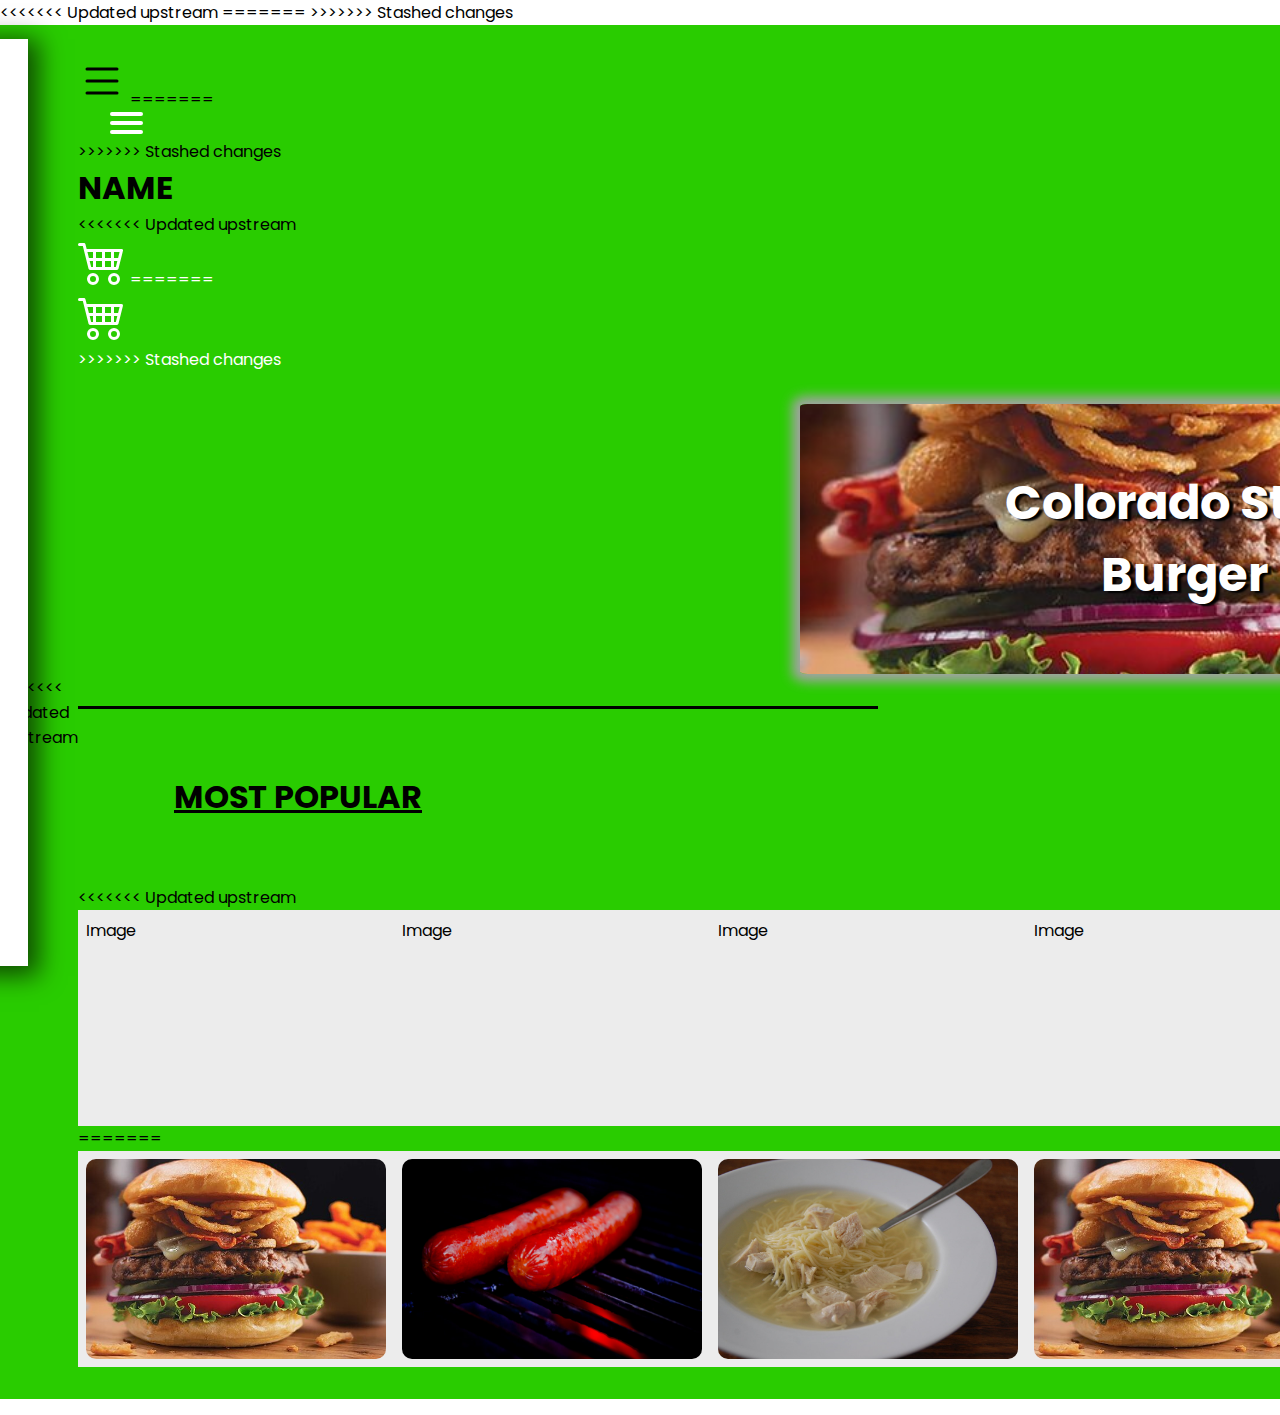
<file: Index.html>
<!DOCTYPE html>
<html>
<head>
  <link rel="stylesheet" href="mystyles.css">
<<<<<<< Updated upstream
=======
  <script type="text/javascript" src="main.js"></script>
  <link rel="stylesheet" href="https://cdnjs.cloudflare.com/ajax/libs/font-awesome/6.3.0/css/all.min.css" integrity="sha512-SzlrxWUlpfuzQ+pcUCosxcglQRNAq/DZjVsC0lE40xsADsfeQoEypE+enwcOiGjk/bSuGGKHEyjSoQ1zVisanQ==" crossorigin="anonymous" referrerpolicy="no-referrer" />
  

>>>>>>> Stashed changes
</head>
<body>

<!--                    NAVBAR          -->
<div class="navbar">
<<<<<<< Updated upstream
    <div class="navbar__hamburger">
        <svg xmlns="http://www.w3.org/2000/svg" width="3rem" height="3rem" fill="currentColor" class="bi bi-list" viewBox="0 0 16 16">
            <path fill-rule="evenodd" d="M2.5 12a.5.5 0 0 1 .5-.5h10a.5.5 0 0 1 0 1H3a.5.5 0 0 1-.5-.5zm0-4a.5.5 0 0 1 .5-.5h10a.5.5 0 0 1 0 1H3a.5.5 0 0 1-.5-.5zm0-4a.5.5 0 0 1 .5-.5h10a.5.5 0 0 1 0 1H3a.5.5 0 0 1-.5-.5z"/>
            </svg>
=======
    <div id="menuToggle">
        <input type="checkbox" />

        <span></span>
        <span></span>
        <span></span>

        <ul id="menu">
            <a href="Pork.html"><li><h2>Pork</h2></li></a></li>
            <a href="#"><li>a popular dish</li></a></li>
            <a href="#"><li>a popular dish</li></a></li>
            <a href="#"><li>a popular dish</li></a></li>
            <a href="Pork.html"><li>View All</li></a></li>
            <a href="Chicken.html"><li><h2>Chicken </h2></li></a></li>
            <a href="#"><li>a popular dish</li></a></li>
            <a href="#"><li>a popular dish</li></a></li>
            <a href="#"><li>a popular dish</li></a></li>
            <a href="Chicken.html"><li>View All</li></a></li>
            <a href="Beef.html"><li><h2>Beef </h2></li></a></li>
            <a href="#"><li>a popular dish</li></a></li>
            <a href="#"><li>a popular dish</li></a></li>
            <a href="#"><li>a popular dish</li></a></li>
            <a href="Beef.html"><li>View All</li></a></li>
            <a href="Veggie.html"><li><h2>Veggie </h2></li></a></li>
            <a href="#"><li>a popular dish</li></a></li>
            <a href="#"><li>a popular dish</li></a></li>
            <a href="#"><li>a popular dish</li></a></li>
            <a href="Veggie.html"><li>View All</li></a></li>
        </ul>
>>>>>>> Stashed changes
    </div>

    <div class="navbar__brand"> 
       <a href="Index.html"><h1>NAME</h1></a> 
    </div>

<<<<<<< Updated upstream
    <div class="navbar__cart">
        <svg xmlns="http://www.w3.org/2000/svg" width="3rem" height="3rem" fill="currentColor" class="bi bi-cart4" viewBox="0 0 16 16">
            <path d="M0 2.5A.5.5 0 0 1 .5 2H2a.5.5 0 0 1 .485.379L2.89 4H14.5a.5.5 0 0 1 .485.621l-1.5 6A.5.5 0 0 1 13 11H4a.5.5 0 0 1-.485-.379L1.61 3H.5a.5.5 0 0 1-.5-.5zM3.14 5l.5 2H5V5H3.14zM6 5v2h2V5H6zm3 0v2h2V5H9zm3 0v2h1.36l.5-2H12zm1.11 3H12v2h.61l.5-2zM11 8H9v2h2V8zM8 8H6v2h2V8zM5 8H3.89l.5 2H5V8zm0 5a1 1 0 1 0 0 2 1 1 0 0 0 0-2zm-2 1a2 2 0 1 1 4 0 2 2 0 0 1-4 0zm9-1a1 1 0 1 0 0 2 1 1 0 0 0 0-2zm-2 1a2 2 0 1 1 4 0 2 2 0 0 1-4 0z"/>
            </svg>
=======
    <div id="cartToggle">
        <input type="checkbox" />
        <svg xmlns="http://www.w3.org/2000/svg" width="3rem" height="3rem" fill="currentcolor" class="bi bi-cart4" viewBox="0 0 16 16">
            <path d="M0 2.5A.5.5 0 0 1 .5 2H2a.5.5 0 0 1 .485.379L2.89 4H14.5a.5.5 0 0 1 .485.621l-1.5 6A.5.5 0 0 1 13 11H4a.5.5 0 0 1-.485-.379L1.61 3H.5a.5.5 0 0 1-.5-.5zM3.14 5l.5 2H5V5H3.14zM6 5v2h2V5H6zm3 0v2h2V5H9zm3 0v2h1.36l.5-2H12zm1.11 3H12v2h.61l.5-2zM11 8H9v2h2V8zM8 8H6v2h2V8zM5 8H3.89l.5 2H5V8zm0 5a1 1 0 1 0 0 2 1 1 0 0 0 0-2zm-2 1a2 2 0 1 1 4 0 2 2 0 0 1-4 0zm9-1a1 1 0 1 0 0 2 1 1 0 0 0 0-2zm-2 1a2 2 0 1 1 4 0 2 2 0 0 1-4 0z"/>
            </svg>

        <ul id="cart">
            <h1 style="text-decoration: underline;">Your Cart </h1> 
        </ul>

        <ul id="total ">

        </ul>
>>>>>>> Stashed changes
    </div>

</div>

<!--                END-NAVBAR              -->

<!--                Carousel                -->

<div class="carousel" data-carousel >
    <div class="carousel-buttons">
        <button class="carousel-button carousel-button_prev" data-carousel-button-prev><span class="fa-solid fa-chevron-left" ></span></button>
        <button class="carousel-button carousel-button_next" data-carousel-button-next><span class="fa-solid fa-chevron-right" ></span></button>
    </div>
    <div class="slides" data-carousel-slides-container>
        <div class="slide">
            <div class="content content-image1">
                <h1>Colorado Style</h1>
                <h1>Burger</h1>
            </div>
        </div>
        <div class="slide">
            <div class="content content-image2">
                <h1>Bacon Wrapped</h1>
                <h1>HotDog</h1>
            </div>
        </div>
        <div class="slide">
            <div class="content content-image3">
                <h1>Chicken Noodle</h1>
                <h1>Soup</h1>
            </div>
        </div>
    </div>
</div>

<!--               END-Carousel             -->

<div class="Wrapper "> 
    <div class="section__break"> </div>
</div>

<!--                Scroll Section                -->
<div>
    <div class="Wrapper section__padding">
        <h1 style="text-decoration: underline;">MOST POPULAR</h1>
    </div>
    
<<<<<<< Updated upstream
    <div class="Wrapper__scrollable">
        <div class="Wrapper__scrollable-image">
            Image
        </div>
        <div class="Wrapper__scrollable-image">
            Image
        </div>
        <div class="Wrapper__scrollable-image">
            Image
        </div>
        
        <div class="Wrapper__scrollable-image">
            Image
        </div>
        <div class="Wrapper__scrollable-image">
            Image
        </div>
        <div class="Wrapper__scrollable-image">
            Image
        </div>
        <div class="Wrapper__scrollable-image">
            Image
        </div>
       
    </div>
</div>

=======
    <div class="Wrapper__scrollable" data-scrollable>
        <button class="scroll-button scroll-button_prev" data-scroll-button-prev><span class="fa-solid fa-chevron-left" ></span></button>
        <button class="scroll-button scroll-button_next" data-scroll-button-next><span class="fa-solid fa-chevron-right" ></span></button>

        <div class="scrollable-content">
            
            <div class="Wrapper__scrollable-image">
                <div class="scroll-image1">
                    <h3>Burger</h3>
                </div>
            </div> 
        </div>
        <div class="scrollable-content">
            <div class="Wrapper__scrollable-image">
                <div class="scroll-image2">
                    <h3>Burger</h3>
                </div>
            </div> 
        </div>
        <div class="scrollable-content">
            
            <div class="Wrapper__scrollable-image">
                <div class="scroll-image3">
                    <h3>Burger</h3>
                </div>
            </div> 
        </div>
        <div class="scrollable-content">
            
            <div class="Wrapper__scrollable-image">
                <div class="scroll-image4">
                    <h3>Burger</h3>
                </div>
            </div> 
        </div>
        <div class="scrollable-content">
            
            <div class="Wrapper__scrollable-image">
                <div class="scroll-image5">
                    <h3>Burger</h3>
                </div>
            </div> 
        </div>

      
    </div>
</div>


<!--                Scroll Section                -->
<div>
    <div class="Wrapper section__padding">
        <h1 style="text-decoration: underline;">WHAT WE THINK YOU WILL ENJOY</h1>
    </div>
    
    <div class="Wrapper__scrollable" data-scrollable>
        <button class="scroll-button scroll-button_prev" data-scroll-button-prev><span class="fa-solid fa-chevron-left" ></span></button>
        <button class="scroll-button scroll-button_next" data-scroll-button-next><span class="fa-solid fa-chevron-right" ></span></button>

        <div class="scrollable-content">
            
            <div class="Wrapper__scrollable-image">
                <div class="scroll-image1">
                    <h3>Burger</h3>
                </div>
            </div> 
        </div>
        <div class="scrollable-content">
            <div class="Wrapper__scrollable-image">
                <div class="scroll-image2">
                    <h3>Burger</h3>
                </div>
            </div> 
        </div>
        <div class="scrollable-content">
            
            <div class="Wrapper__scrollable-image">
                <div class="scroll-image3">
                    <h3>Burger</h3>
                </div>
            </div> 
        </div>
        <div class="scrollable-content">
            
            <div class="Wrapper__scrollable-image">
                <div class="scroll-image4">
                    <h3>Burger</h3>
                </div>
            </div> 
        </div>
        <div class="scrollable-content">
            
            <div class="Wrapper__scrollable-image">
                <div class="scroll-image5">
                    <h3>Burger</h3>
                </div>
            </div> 
        </div>

      
    </div>
</div>



>>>>>>> Stashed changes
<!--                Footer Section                -->
<div class="Footer">
    <div class="Wrapper section__padding">
        <h1>CATEGORIES</h1>
    </div>
    <div class="footer-links ">
        <a href="Pork.html"><h3 class="footer-links_link">Pork</h3></a>
        <a href="Chicken.html"><h3 class="footer-links_link">Chicken</h3></a>
        <a href="Beef.html"><h3 class="footer-links_link">Beef</h3></a>
        <a href="Beef.html"><h3 class="footer-links_link">Veggie</h3></a>
    </div>

</div>

</body>
</html>
</file>
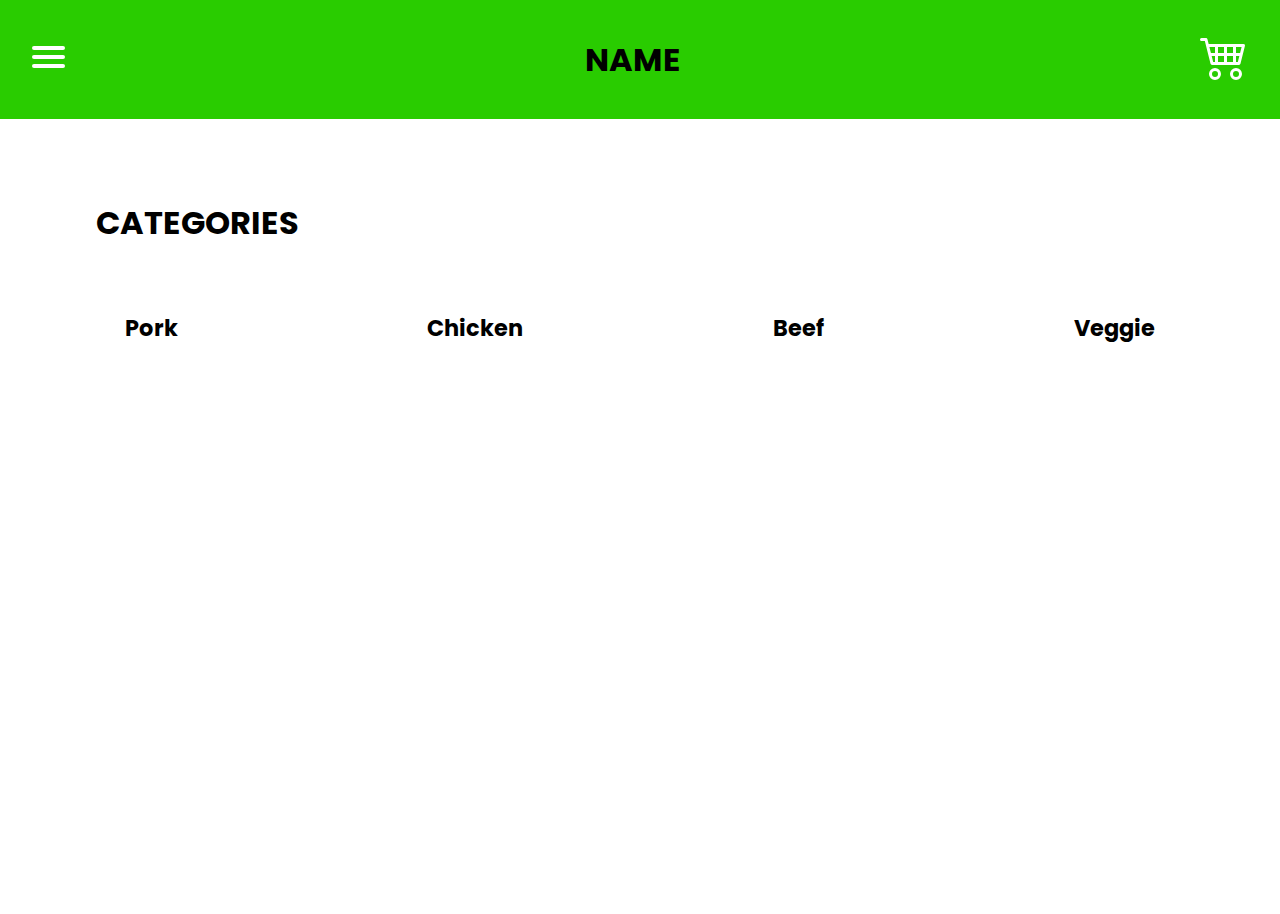
<file: Beef.html>
<!DOCTYPE html>
<html>
<head>
  <link rel="stylesheet" href="mystyles.css">
  <script type="text/javascript" src="main.js"></script>
  <link rel="stylesheet" href="https://cdnjs.cloudflare.com/ajax/libs/font-awesome/6.3.0/css/all.min.css" integrity="sha512-SzlrxWUlpfuzQ+pcUCosxcglQRNAq/DZjVsC0lE40xsADsfeQoEypE+enwcOiGjk/bSuGGKHEyjSoQ1zVisanQ==" crossorigin="anonymous" referrerpolicy="no-referrer" />
  

</head>
<body>

<!--                    NAVBAR          -->
<div class="navbar">
    <div id="menuToggle">
        <input type="checkbox" />

        <span></span>
        <span></span>
        <span></span>

        <ul id="menu">
            <a href="Pork.html"><li><h2>Pork</h2></li></a></li>
            <a href="#"><li>a popular dish</li></a></li>
            <a href="#"><li>a popular dish</li></a></li>
            <a href="#"><li>a popular dish</li></a></li>
            <a href="Pork.html"><li>View All</li></a></li>
            <a href="Chicken.html"><li><h2>Chicken </h2></li></a></li>
            <a href="#"><li>a popular dish</li></a></li>
            <a href="#"><li>a popular dish</li></a></li>
            <a href="#"><li>a popular dish</li></a></li>
            <a href="Chicken.html"><li>View All</li></a></li>
            <a href="Beef.html"><li><h2>Beef </h2></li></a></li>
            <a href="#"><li>a popular dish</li></a></li>
            <a href="#"><li>a popular dish</li></a></li>
            <a href="#"><li>a popular dish</li></a></li>
            <a href="Beef.html"><li>View All</li></a></li>
            <a href="Veggie.html"><li><h2>Veggie </h2></li></a></li>
            <a href="#"><li>a popular dish</li></a></li>
            <a href="#"><li>a popular dish</li></a></li>
            <a href="#"><li>a popular dish</li></a></li>
            <a href="Veggie.html"><li>View All</li></a></li>
        </ul>
    </div>

    <div class="navbar__brand"> 
       <a href="Index.html"><h1>NAME</h1></a> 
    </div>

    <div id="cartToggle">
        <input type="checkbox" />
        <svg xmlns="http://www.w3.org/2000/svg" width="3rem" height="3rem" fill="currentcolor" class="bi bi-cart4" viewBox="0 0 16 16">
            <path d="M0 2.5A.5.5 0 0 1 .5 2H2a.5.5 0 0 1 .485.379L2.89 4H14.5a.5.5 0 0 1 .485.621l-1.5 6A.5.5 0 0 1 13 11H4a.5.5 0 0 1-.485-.379L1.61 3H.5a.5.5 0 0 1-.5-.5zM3.14 5l.5 2H5V5H3.14zM6 5v2h2V5H6zm3 0v2h2V5H9zm3 0v2h1.36l.5-2H12zm1.11 3H12v2h.61l.5-2zM11 8H9v2h2V8zM8 8H6v2h2V8zM5 8H3.89l.5 2H5V8zm0 5a1 1 0 1 0 0 2 1 1 0 0 0 0-2zm-2 1a2 2 0 1 1 4 0 2 2 0 0 1-4 0zm9-1a1 1 0 1 0 0 2 1 1 0 0 0 0-2zm-2 1a2 2 0 1 1 4 0 2 2 0 0 1-4 0z"/>
            </svg>

        <ul id="cart">
            <h1 style="text-decoration: underline;">Your Cart </h1> 
        </ul>

        <ul id="total ">

        </ul>
    </div>

</div>

<!--                END-NAVBAR              -->



<!--               Testing Javascript Component  -->     
<div id="beefRecipeCards" class="Wrapper" >
    
</div>


<!--                Footer Section                -->
<div class="Footer">
    <div class="Wrapper section__padding">
        <h1>CATEGORIES</h1>
    </div>
    <div class="footer-links ">
        <a href="Pork.html"><h3 class="footer-links_link">Pork</h3></a>
        <a href="Chicken.html"><h3 class="footer-links_link">Chicken</h3></a>
        <a href="Beef.html"><h3 class="footer-links_link">Beef</h3></a>
        <a href="Beef.html"><h3 class="footer-links_link">Veggie</h3></a>
    </div>

</div>

<script type="module" src="main.js"></script>
</body>
</html>
</file>
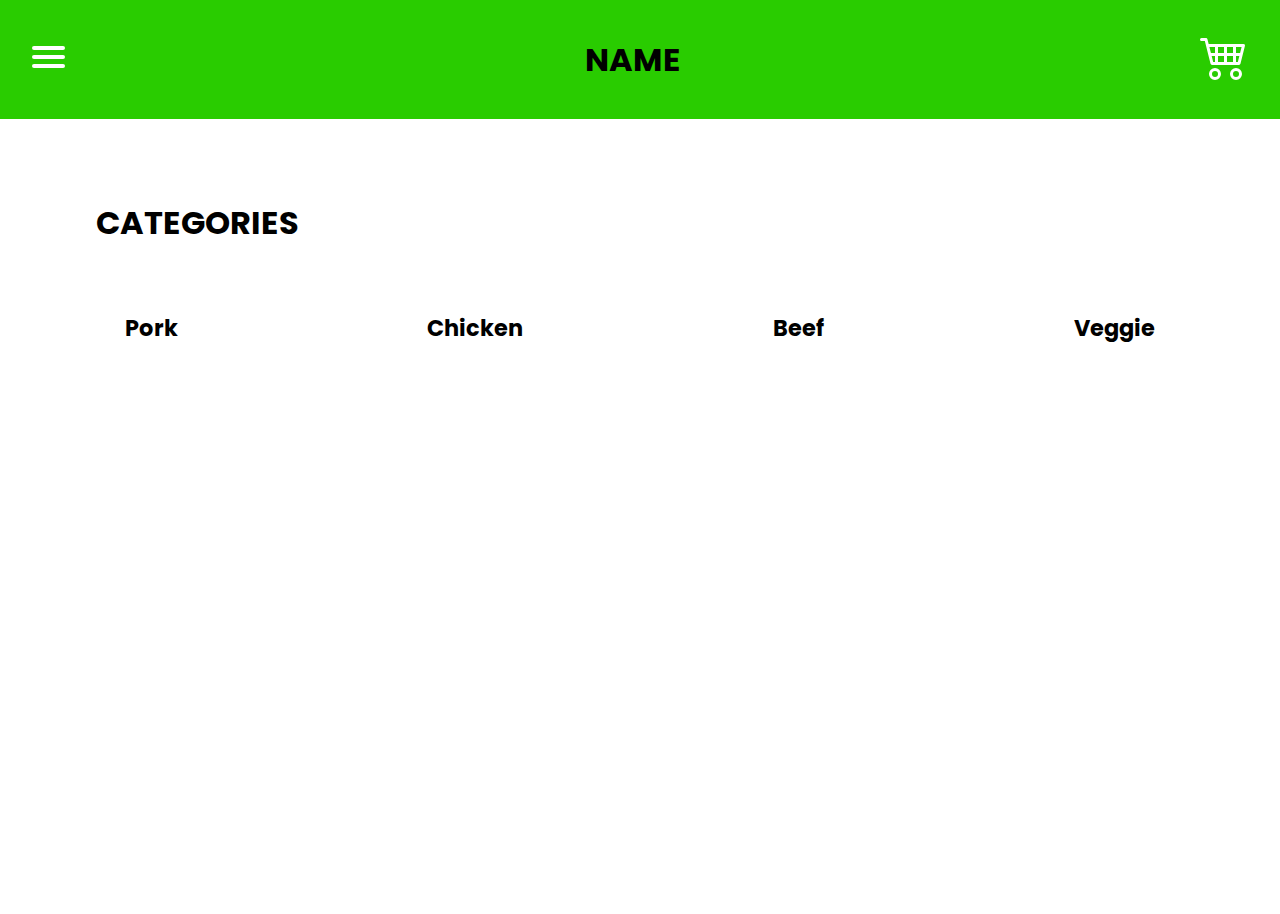
<file: Chicken.html>
<!DOCTYPE html>
<html>
<head>
  <link rel="stylesheet" href="mystyles.css">
  <script type="text/javascript" src="main.js"></script>
  <link rel="stylesheet" href="https://cdnjs.cloudflare.com/ajax/libs/font-awesome/6.3.0/css/all.min.css" integrity="sha512-SzlrxWUlpfuzQ+pcUCosxcglQRNAq/DZjVsC0lE40xsADsfeQoEypE+enwcOiGjk/bSuGGKHEyjSoQ1zVisanQ==" crossorigin="anonymous" referrerpolicy="no-referrer" />
  

</head>
<body>

<!--                    NAVBAR          -->
<div class="navbar">
    <div id="menuToggle">
        <input type="checkbox" />

        <span></span>
        <span></span>
        <span></span>

        <ul id="menu">
            <a href="Pork.html"><li><h2>Pork</h2></li></a></li>
            <a href="#"><li>a popular dish</li></a></li>
            <a href="#"><li>a popular dish</li></a></li>
            <a href="#"><li>a popular dish</li></a></li>
            <a href="Pork.html"><li>View All</li></a></li>
            <a href="Chicken.html"><li><h2>Chicken </h2></li></a></li>
            <a href="#"><li>a popular dish</li></a></li>
            <a href="#"><li>a popular dish</li></a></li>
            <a href="#"><li>a popular dish</li></a></li>
            <a href="Chicken.html"><li>View All</li></a></li>
            <a href="Beef.html"><li><h2>Beef </h2></li></a></li>
            <a href="#"><li>a popular dish</li></a></li>
            <a href="#"><li>a popular dish</li></a></li>
            <a href="#"><li>a popular dish</li></a></li>
            <a href="Beef.html"><li>View All</li></a></li>
            <a href="Veggie.html"><li><h2>Veggie </h2></li></a></li>
            <a href="#"><li>a popular dish</li></a></li>
            <a href="#"><li>a popular dish</li></a></li>
            <a href="#"><li>a popular dish</li></a></li>
            <a href="Veggie.html"><li>View All</li></a></li>
        </ul>
    </div>

    <div class="navbar__brand"> 
       <a href="Index.html"><h1>NAME</h1></a> 
    </div>

    <div id="cartToggle">
        <input type="checkbox" />
        <svg xmlns="http://www.w3.org/2000/svg" width="3rem" height="3rem" fill="currentcolor" class="bi bi-cart4" viewBox="0 0 16 16">
            <path d="M0 2.5A.5.5 0 0 1 .5 2H2a.5.5 0 0 1 .485.379L2.89 4H14.5a.5.5 0 0 1 .485.621l-1.5 6A.5.5 0 0 1 13 11H4a.5.5 0 0 1-.485-.379L1.61 3H.5a.5.5 0 0 1-.5-.5zM3.14 5l.5 2H5V5H3.14zM6 5v2h2V5H6zm3 0v2h2V5H9zm3 0v2h1.36l.5-2H12zm1.11 3H12v2h.61l.5-2zM11 8H9v2h2V8zM8 8H6v2h2V8zM5 8H3.89l.5 2H5V8zm0 5a1 1 0 1 0 0 2 1 1 0 0 0 0-2zm-2 1a2 2 0 1 1 4 0 2 2 0 0 1-4 0zm9-1a1 1 0 1 0 0 2 1 1 0 0 0 0-2zm-2 1a2 2 0 1 1 4 0 2 2 0 0 1-4 0z"/>
            </svg>

        <ul id="cart">
            <h1 style="text-decoration: underline;">Your Cart </h1> 
        </ul>

        <ul id="total ">

        </ul>
    </div>

</div>

<!--                END-NAVBAR              -->



<!--               Testing Javascript Component  -->     
<div id="chickenRecipeCards" class="Wrapper" >
    
</div>


<!--                Footer Section                -->
<div class="Footer">
    <div class="Wrapper section__padding">
        <h1>CATEGORIES</h1>
    </div>
    <div class="footer-links ">
        <a href="Pork.html"><h3 class="footer-links_link">Pork</h3></a>
        <a href="Chicken.html"><h3 class="footer-links_link">Chicken</h3></a>
        <a href="Beef.html"><h3 class="footer-links_link">Beef</h3></a>
        <a href="Beef.html"><h3 class="footer-links_link">Veggie</h3></a>
    </div>

</div>

<script type="module" src="main.js"></script>
</body>
</html>
</file>
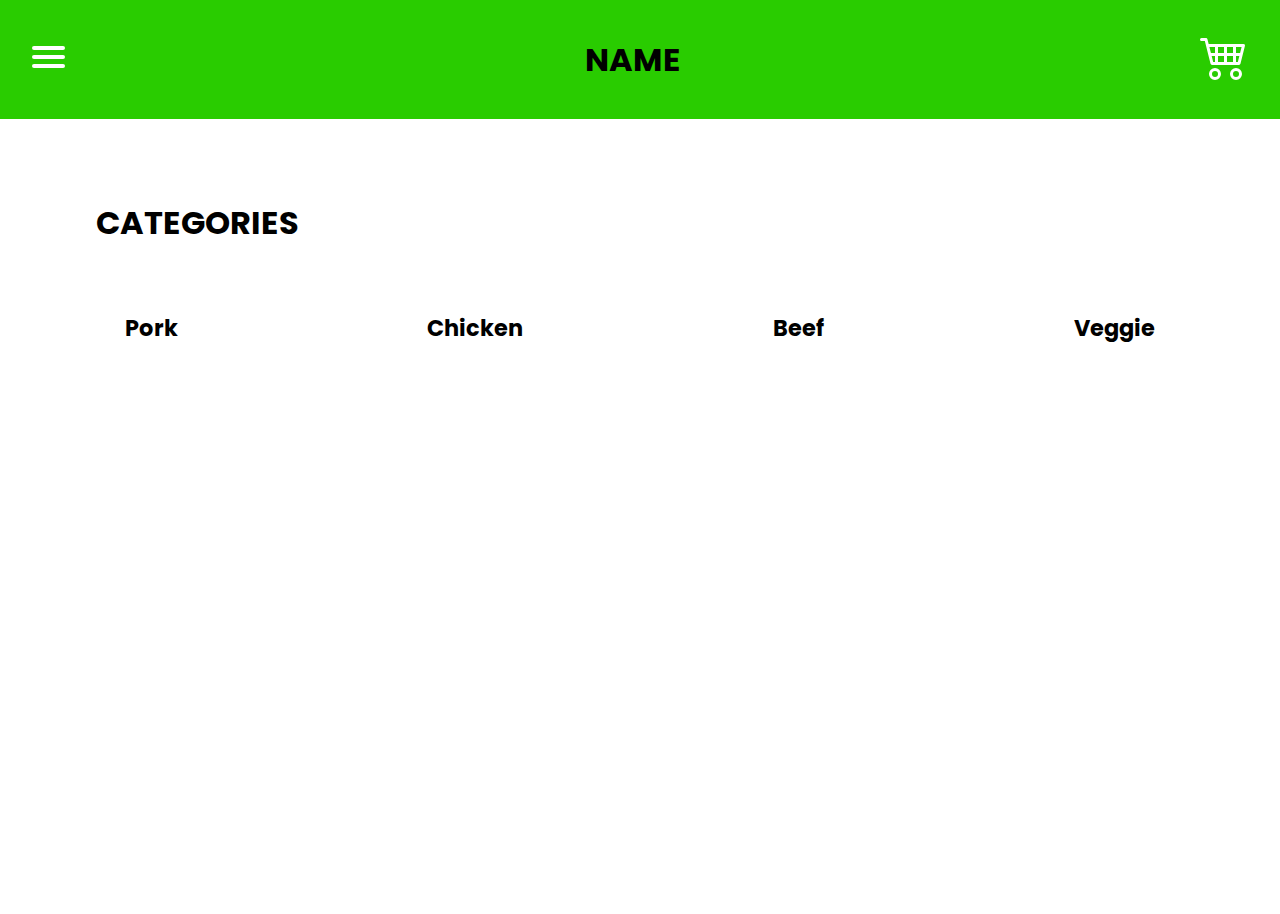
<file: Pork.html>
<!DOCTYPE html>
<html>
<head>
  <link rel="stylesheet" href="mystyles.css">
  <script type="text/javascript" src="main.js"></script>
  <link rel="stylesheet" href="https://cdnjs.cloudflare.com/ajax/libs/font-awesome/6.3.0/css/all.min.css" integrity="sha512-SzlrxWUlpfuzQ+pcUCosxcglQRNAq/DZjVsC0lE40xsADsfeQoEypE+enwcOiGjk/bSuGGKHEyjSoQ1zVisanQ==" crossorigin="anonymous" referrerpolicy="no-referrer" />
  

</head>
<body>

<!--                    NAVBAR          -->
<div class="navbar">
    <div id="menuToggle">
        <input type="checkbox" />

        <span></span>
        <span></span>
        <span></span>

        <ul id="menu">
            <a href="Pork.html"><li><h2>Pork</h2></li></a></li>
            <a href="#"><li>a popular dish</li></a></li>
            <a href="#"><li>a popular dish</li></a></li>
            <a href="#"><li>a popular dish</li></a></li>
            <a href="Pork.html"><li>View All</li></a></li>
            <a href="Chicken.html"><li><h2>Chicken </h2></li></a></li>
            <a href="#"><li>a popular dish</li></a></li>
            <a href="#"><li>a popular dish</li></a></li>
            <a href="#"><li>a popular dish</li></a></li>
            <a href="Chicken.html"><li>View All</li></a></li>
            <a href="Beef.html"><li><h2>Beef </h2></li></a></li>
            <a href="#"><li>a popular dish</li></a></li>
            <a href="#"><li>a popular dish</li></a></li>
            <a href="#"><li>a popular dish</li></a></li>
            <a href="Beef.html"><li>View All</li></a></li>
            <a href="Veggie.html"><li><h2>Veggie </h2></li></a></li>
            <a href="#"><li>a popular dish</li></a></li>
            <a href="#"><li>a popular dish</li></a></li>
            <a href="#"><li>a popular dish</li></a></li>
            <a href="Veggie.html"><li>View All</li></a></li>
        </ul>
    </div>

    <div class="navbar__brand"> 
       <a href="Index.html"><h1>NAME</h1></a> 
    </div>

    <div id="cartToggle">
        <input type="checkbox" />
        <svg xmlns="http://www.w3.org/2000/svg" width="3rem" height="3rem" fill="currentcolor" class="bi bi-cart4" viewBox="0 0 16 16">
            <path d="M0 2.5A.5.5 0 0 1 .5 2H2a.5.5 0 0 1 .485.379L2.89 4H14.5a.5.5 0 0 1 .485.621l-1.5 6A.5.5 0 0 1 13 11H4a.5.5 0 0 1-.485-.379L1.61 3H.5a.5.5 0 0 1-.5-.5zM3.14 5l.5 2H5V5H3.14zM6 5v2h2V5H6zm3 0v2h2V5H9zm3 0v2h1.36l.5-2H12zm1.11 3H12v2h.61l.5-2zM11 8H9v2h2V8zM8 8H6v2h2V8zM5 8H3.89l.5 2H5V8zm0 5a1 1 0 1 0 0 2 1 1 0 0 0 0-2zm-2 1a2 2 0 1 1 4 0 2 2 0 0 1-4 0zm9-1a1 1 0 1 0 0 2 1 1 0 0 0 0-2zm-2 1a2 2 0 1 1 4 0 2 2 0 0 1-4 0z"/>
            </svg>

        <ul id="cart">
            <h1 style="text-decoration: underline;">Your Cart </h1> 
        </ul>

        <ul id="total ">

        </ul>
    </div>

</div>

<!--                END-NAVBAR              -->



<!--               Testing Javascript Component  -->     
<div id="porkRecipeCards" class="Wrapper" >
    
</div>


<!--                Footer Section                -->
<div class="Footer">
    <div class="Wrapper section__padding">
        <h1>CATEGORIES</h1>
    </div>
    <div class="footer-links ">
        <a href="Pork.html"><h3 class="footer-links_link">Pork</h3></a>
        <a href="Chicken.html"><h3 class="footer-links_link">Chicken</h3></a>
        <a href="Beef.html"><h3 class="footer-links_link">Beef</h3></a>
        <a href="Beef.html"><h3 class="footer-links_link">Veggie</h3></a>
    </div>

</div>

<script type="module" src="main.js"></script>
</body>
</html>
</file>
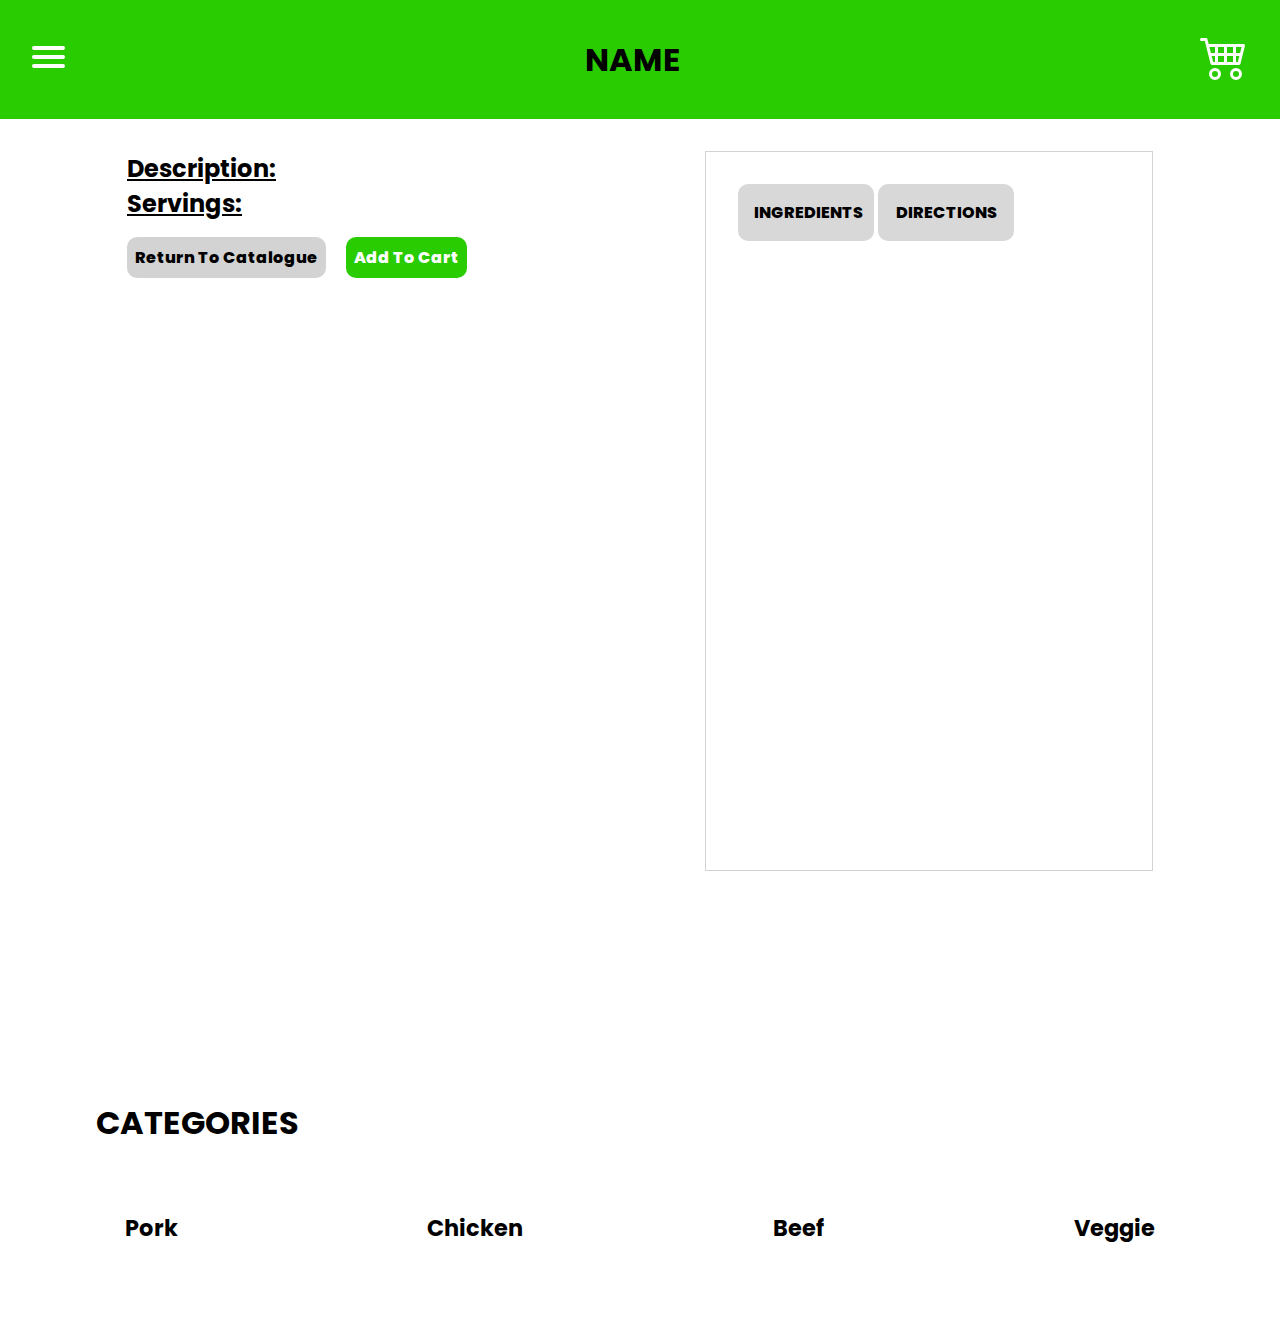
<file: Recipe.html>
<!DOCTYPE html>
<html>
<head>
  <link rel="stylesheet" href="mystyles.css">
  <script type="text/javascript" src="main.js"></script>
  <link rel="stylesheet" href="https://cdnjs.cloudflare.com/ajax/libs/font-awesome/6.3.0/css/all.min.css" integrity="sha512-SzlrxWUlpfuzQ+pcUCosxcglQRNAq/DZjVsC0lE40xsADsfeQoEypE+enwcOiGjk/bSuGGKHEyjSoQ1zVisanQ==" crossorigin="anonymous" referrerpolicy="no-referrer" />
  

</head>
<body>

<!--                    NAVBAR          -->
<div class="navbar">
    <div id="menuToggle">
        <input type="checkbox" />

        <span></span>
        <span></span>
        <span></span>

        <ul id="menu">
            <a href="Pork.html"><li><h2>Pork</h2></li></a></li>
            <a href="#"><li>a popular dish</li></a></li>
            <a href="#"><li>a popular dish</li></a></li>
            <a href="#"><li>a popular dish</li></a></li>
            <a href="Pork.html"><li>View All</li></a></li>
            <a href="Chicken.html"><li><h2>Chicken </h2></li></a></li>
            <a href="#"><li>a popular dish</li></a></li>
            <a href="#"><li>a popular dish</li></a></li>
            <a href="#"><li>a popular dish</li></a></li>
            <a href="Chicken.html"><li>View All</li></a></li>
            <a href="Beef.html"><li><h2>Beef </h2></li></a></li>
            <a href="#"><li>a popular dish</li></a></li>
            <a href="#"><li>a popular dish</li></a></li>
            <a href="#"><li>a popular dish</li></a></li>
            <a href="Beef.html"><li>View All</li></a></li>
            <a href="Veggie.html"><li><h2>Veggie </h2></li></a></li>
            <a href="#"><li>a popular dish</li></a></li>
            <a href="#"><li>a popular dish</li></a></li>
            <a href="#"><li>a popular dish</li></a></li>
            <a href="Veggie.html"><li>View All</li></a></li>
        </ul>
    </div>

    <div class="navbar__brand"> 
       <a href="Index.html"><h1>NAME</h1></a> 
    </div>

    <div id="cartToggle">
        <input type="checkbox" />
        <svg xmlns="http://www.w3.org/2000/svg" width="3rem" height="3rem" fill="currentcolor" class="bi bi-cart4" viewBox="0 0 16 16">
            <path d="M0 2.5A.5.5 0 0 1 .5 2H2a.5.5 0 0 1 .485.379L2.89 4H14.5a.5.5 0 0 1 .485.621l-1.5 6A.5.5 0 0 1 13 11H4a.5.5 0 0 1-.485-.379L1.61 3H.5a.5.5 0 0 1-.5-.5zM3.14 5l.5 2H5V5H3.14zM6 5v2h2V5H6zm3 0v2h2V5H9zm3 0v2h1.36l.5-2H12zm1.11 3H12v2h.61l.5-2zM11 8H9v2h2V8zM8 8H6v2h2V8zM5 8H3.89l.5 2H5V8zm0 5a1 1 0 1 0 0 2 1 1 0 0 0 0-2zm-2 1a2 2 0 1 1 4 0 2 2 0 0 1-4 0zm9-1a1 1 0 1 0 0 2 1 1 0 0 0 0-2zm-2 1a2 2 0 1 1 4 0 2 2 0 0 1-4 0z"/>
            </svg>

        <ul id="cart">
            <h1 style="text-decoration: underline;">Your Cart </h1> 
        </ul>

        <ul id="total ">

        </ul>
    </div>

</div>

<!--                END-NAVBAR              -->

<div class="recipe" id="Recipe">
    <div class="recipe-left">
        <div class="recipe-left-name" id="RecipeName">
            
        </div>
        <div class="recipe-left-image_container" id="RecipeImage">
            
        </div>
        <div class="recipe-left-description_title">
            <h2>Description:</h2>
        </div>
        <div class="recipe-left-description_body" id="RecipeDescription">
            
        </div>
        <div class="recipe-left-servings_title">
            <h2>Servings:</h2>
        </div>
        <div class="recipe-left-servings_body" id="RecipeServings">
            
        </div>
        <div class="recipe-left-buttons">
            <button class="recipe-left-back-button" onclick="history.back()">Return To Catalogue</button>
            <button class="recipe-left-button" id="AddToCart">Add To Cart</button>  
        </div>
        
    </div>
    <div class="recipe-right">
        <div class="recipe-right_buttons">
            <button class="recipe-right_buttons-ingredients" id="IngredientsBtn">Ingredients</button>
            <button class="recipe-right_buttons-directions" id="DirectionsBtn">Directions</button>
        </div>
        <ul class="recipe-right-ingredients" id="RecipeIngredients"></ul>
        
        <ul class="recipe-right-directions recipe-right-active" id="RecipeDirections">Recipes are listed here</ul>
    </div>
</div>




<!--                Footer Section                -->
<div class="Footer">
    <div class="Wrapper section__padding">
        <h1>CATEGORIES</h1>
    </div>
    <div class="footer-links ">
        <a href="Pork.html"><h3 class="footer-links_link">Pork</h3></a>
        <a href="Chicken.html"><h3 class="footer-links_link">Chicken</h3></a>
        <a href="Beef.html"><h3 class="footer-links_link">Beef</h3></a>
        <a href="Beef.html"><h3 class="footer-links_link">Veggie</h3></a>
    </div>

</div>

<script type="module" src="main.js"></script>
</body>
</html>
</file>
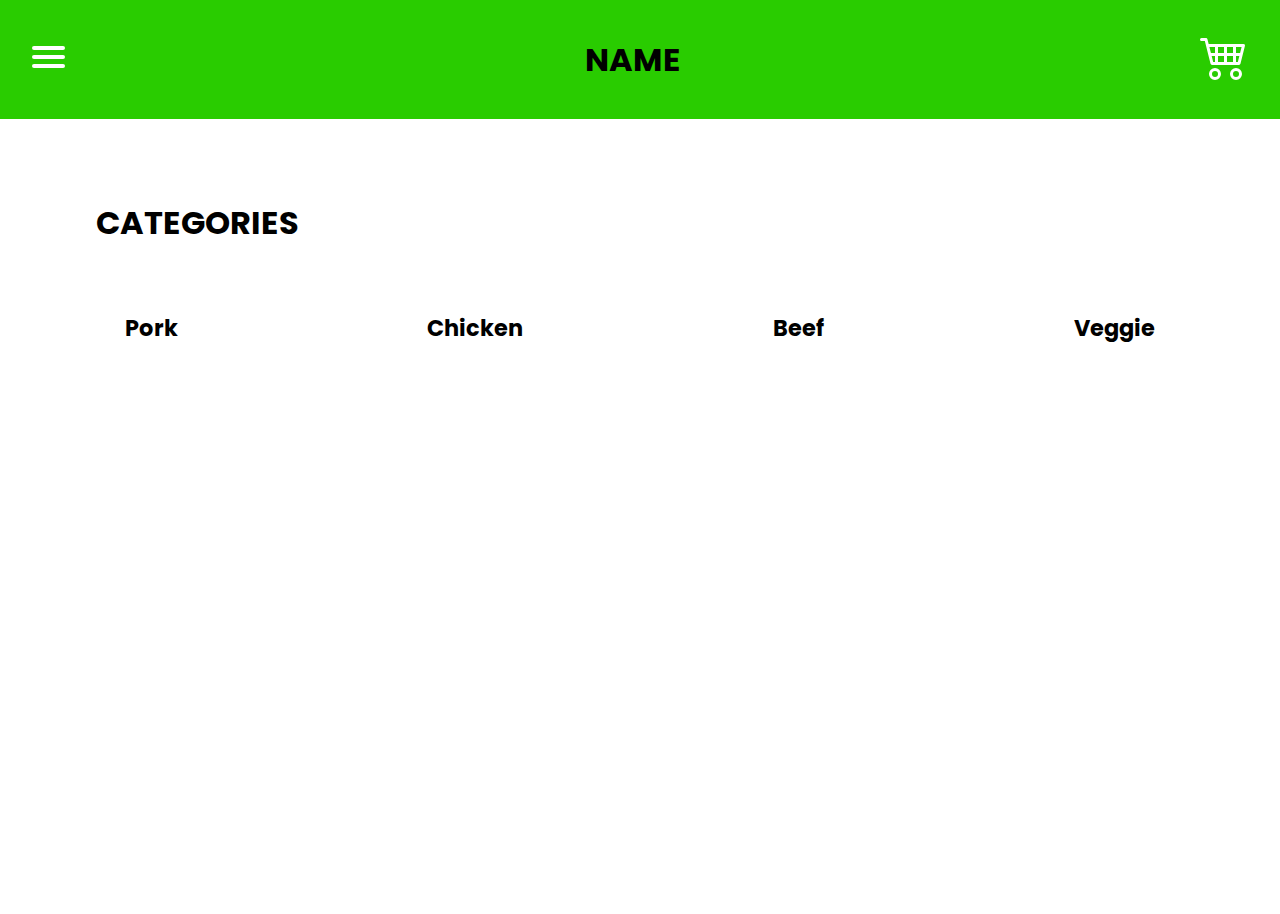
<file: Veggie.html>
<!DOCTYPE html>
<html>
<head>
  <link rel="stylesheet" href="mystyles.css">
  <script type="text/javascript" src="main.js"></script>
  <link rel="stylesheet" href="https://cdnjs.cloudflare.com/ajax/libs/font-awesome/6.3.0/css/all.min.css" integrity="sha512-SzlrxWUlpfuzQ+pcUCosxcglQRNAq/DZjVsC0lE40xsADsfeQoEypE+enwcOiGjk/bSuGGKHEyjSoQ1zVisanQ==" crossorigin="anonymous" referrerpolicy="no-referrer" />
  

</head>
<body>

<!--                    NAVBAR          -->
<div class="navbar">
    <div id="menuToggle">
        <input type="checkbox" />

        <span></span>
        <span></span>
        <span></span>

        <ul id="menu">
            <a href="Pork.html"><li><h2>Pork</h2></li></a></li>
            <a href="#"><li>a popular dish</li></a></li>
            <a href="#"><li>a popular dish</li></a></li>
            <a href="#"><li>a popular dish</li></a></li>
            <a href="Pork.html"><li>View All</li></a></li>
            <a href="Chicken.html"><li><h2>Chicken </h2></li></a></li>
            <a href="#"><li>a popular dish</li></a></li>
            <a href="#"><li>a popular dish</li></a></li>
            <a href="#"><li>a popular dish</li></a></li>
            <a href="Chicken.html"><li>View All</li></a></li>
            <a href="Beef.html"><li><h2>Beef </h2></li></a></li>
            <a href="#"><li>a popular dish</li></a></li>
            <a href="#"><li>a popular dish</li></a></li>
            <a href="#"><li>a popular dish</li></a></li>
            <a href="Beef.html"><li>View All</li></a></li>
            <a href="Veggie.html"><li><h2>Veggie </h2></li></a></li>
            <a href="#"><li>a popular dish</li></a></li>
            <a href="#"><li>a popular dish</li></a></li>
            <a href="#"><li>a popular dish</li></a></li>
            <a href="Veggie.html"><li>View All</li></a></li>
        </ul>
    </div>

    <div class="navbar__brand"> 
       <a href="Index.html"><h1>NAME</h1></a> 
    </div>

    <div id="cartToggle">
        <input type="checkbox" />
        <svg xmlns="http://www.w3.org/2000/svg" width="3rem" height="3rem" fill="currentcolor" class="bi bi-cart4" viewBox="0 0 16 16">
            <path d="M0 2.5A.5.5 0 0 1 .5 2H2a.5.5 0 0 1 .485.379L2.89 4H14.5a.5.5 0 0 1 .485.621l-1.5 6A.5.5 0 0 1 13 11H4a.5.5 0 0 1-.485-.379L1.61 3H.5a.5.5 0 0 1-.5-.5zM3.14 5l.5 2H5V5H3.14zM6 5v2h2V5H6zm3 0v2h2V5H9zm3 0v2h1.36l.5-2H12zm1.11 3H12v2h.61l.5-2zM11 8H9v2h2V8zM8 8H6v2h2V8zM5 8H3.89l.5 2H5V8zm0 5a1 1 0 1 0 0 2 1 1 0 0 0 0-2zm-2 1a2 2 0 1 1 4 0 2 2 0 0 1-4 0zm9-1a1 1 0 1 0 0 2 1 1 0 0 0 0-2zm-2 1a2 2 0 1 1 4 0 2 2 0 0 1-4 0z"/>
            </svg>

        <ul id="cart">
            <h1 style="text-decoration: underline;">Your Cart </h1> 
        </ul>

        <ul id="total ">

        </ul>
    </div>

</div>

<!--                END-NAVBAR              -->



<!--               Testing Javascript Component  -->     
<div id="veggieRecipeCards" class="Wrapper" >
    
</div>


<!--                Footer Section                -->
<div class="Footer">
    <div class="Wrapper section__padding">
        <h1>CATEGORIES</h1>
    </div>
    <div class="footer-links ">
        <a href="Pork.html"><h3 class="footer-links_link">Pork</h3></a>
        <a href="Chicken.html"><h3 class="footer-links_link">Chicken</h3></a>
        <a href="Beef.html"><h3 class="footer-links_link">Beef</h3></a>
        <a href="Beef.html"><h3 class="footer-links_link">Veggie</h3></a>
    </div>


</div>

<script type="module" src="main.js"></script>
</body>
</html>
</file>
<file: mystyles.css>
@import url('https://fonts.googleapis.com/css2?family=Noto+Serif&family=Poppins:wght@300;700&display=swap');

/* Used For All Pages */

:root {
    --font-family: 'Poppins', sans-serif;
    --font-accent: 'Noto Serif', serif;

    --color-bg: rgb(255, 255, 255);
    --color-accent: rgb(41, 204, 0);
   
}

* {
    user-select: none;
    box-sizing: border-box;
    padding: 0;
    margin: 0;
    scroll-behavior: smooth;
    
}

body{
    background: var(--color-bg);
    font-family: var(--font-family);
    overflow-x: hidden;
}

a{
    color: unset;
    text-decoration: none;
}

.section__padding{
    padding: 4rem 6rem;

}

/* NAVBAR */
.navbar{
    position: sticky;
    display: flex;
<<<<<<< Updated upstream
=======

    z-index: 3;
    
>>>>>>> Stashed changes
    flex-direction: row;
    justify-content: space-between;
    align-items: center;


    padding-top: 2rem;
    padding-bottom: 2rem;
    margin-bottom: 1rem;

    background: var(--color-accent);
}

<<<<<<< Updated upstream
=======
#menuToggle{
    display: block;
    position: relative;
    

    z-index: 1;

}

#menuToggle a{
    text-decoration: none;
    color: #232323;
    transition: color 0.3s ease;
}

#menuToggle a:hover{
    color:var(--color-accent);
}

#menuToggle input{
    display:block;
    width: 40px;
    height: 32px;
    position: absolute;
    margin-left: 2rem;
    top: -7px;
    left: -5px;

    cursor: pointer;

    opacity: 0;
    z-index: 2;

}

#menuToggle span{
    display: block;
    width: 33px;
    height: 4px;
    margin-bottom: 5px;
    position: relative;
    margin-left: 2rem;

    background: #ffffff;
    border-radius: 3px;

    z-index: 1;

    transform-origin: 4px 0px;

    transition: transform 0.5s cubic-bezier(0.77,0.2,0.05,1.0),
              background 0.5s cubic-bezier(0.77,0.2,0.05,1.0),
              opacity 0.55s ease;
}

#menuToggle span:first-child{
    transform-origin: 0% 0%;
}

#menuToggle span:nth-last-child(2){
    transform-origin: 0% 100%;
}

#menuToggle input:checked ~ span{
    opacity: 1;
    transform: rotate(45deg) translate(-2px,-1px);
    background: var(--color-accent);

}

#menuToggle input:checked ~ span:nth-last-child(3)
{
  opacity: 0;
  transform: rotate(0deg) scale(0.2, 0.2);
}

#menuToggle input:checked ~ span:nth-last-child(2)
{
  transform: rotate(-45deg) translate(0, -1px);
}

#menu
{
  position: absolute;
  display: flex;
  flex-direction: column;
  align-items: flex-start;
  width: 30vw;
  height: 103vh;
  margin: -100px 0 0 -50px;
  padding: 50px;
  padding-left: 6vw;
  padding-top: 125px;

  overflow-y: scroll;
  
  background: var(--color-bg);
  list-style-type: none;
  -webkit-font-smoothing: antialiased;

  -webkit-box-shadow: 6px 5px 24px 5px rgba(0,0,0,0.63); 
  box-shadow: 6px 5px 24px 5px rgba(0,0,0,0.63);
  
  
  transform-origin: 0% 0%;
  transform: translate(-100%, 0);
  
  transition: transform 0.5s cubic-bezier(0.77,0.2,0.05,1.0);
}

#menu li
{
  padding: 10px 0;
  font-size: 22px;
}

/*
 * slide it in from the left
 */
#menuToggle input:checked ~ ul
{
  transform: none;
}


#cartToggle{
    display: block;
    position: relative;
    

    z-index: 1;
}

#cartToggle input{
    display:block;
    width: 40px;
    height: 40px;
    position: absolute;
    top: 10px;
    left: -5px;

    cursor: pointer;

    opacity: 0;
    z-index: 2;
}

#cartToggle svg{
    color: white;
    transition: ease-in-out 0.5s;
    margin-right: 2rem;
}

#cartToggle input:checked ~ svg{
    display:block;

    position: relative;

    z-index: 1;
    color: var(--color-accent);
    transition: ease-in-out 0.5s;
}

#cartToggle input:checked ~ ul{
   transform: none;
   -webkit-box-shadow: -6px 5px 24px 5px rgba(0,0,0,0.63); 
    box-shadow: -6px 5px 24px 5px rgba(0,0,0,0.63);

    overflow-y: hidden;
    overflow-x: hidden;
    
    
    list-style-type: none;
    -webkit-font-smoothing: antialiased;    
  
    transition: ease 0.4s;
}



#cart{

    padding: 50px;
    padding-top: 125px;
    position: absolute;
    display: flex;
    flex-direction: column;
    align-items: flex-start;
    right: 0;
    margin-top: -100px;
    
    background: #ffffff;

    width: 30vw;
    height: 103vh;
  
    -webkit-box-shadow: none; 
    box-shadow: none;

 

    transform: translate(100%, 0);
    transition: ease 0.4s;
    
    
    
}


.navbar__cart{
    color: white;
}

>>>>>>> Stashed changes
/* SECTION WRAPPERS */
.Wrapper{
    display: flex;
    justify-content: center;
    width: 100vw;
}

.Wrapper-col{
    display: flex;
    justify-content: center;
    align-items: center;
    flex-direction: column;
    width: 100vw;
}



/* SECTION BREAK */
.section__break{
    display: flex;
    justify-content: center;
    width: 50rem;
    height: 3px;
    background-color: black;
}

/* SCROLLABLE */
.Wrapper__scrollable{
    display: flex;
    flex-direction: row;
    flex-wrap: nowrap;
    overflow-x: auto;
    scroll-snap-type: x proximity;
    scroll-behavior: smooth;
    

    background-color: rgb(236, 236, 236);
}

.Wrapper__scrollable-image{
    user-select: none;
    scroll-snap-align: center;
    flex: 0 0 auto;
    width: 300px;
    height: 200px;
    margin: 0.5rem;
   
}

<<<<<<< Updated upstream
=======
.Wrapper__scrollable-image:hover{
    opacity: 0.9;
    cursor: pointer;
}

.Wrapper__scrollable-image:hover h3{
    color: var(--color-bg);
    text-align: center;
    padding-top: 25%;
    font-size: 2rem;

}

.scroll-image1{
    width: 100%;
    height: 100%;
    background-image: url(sources/Burger.jpg);
    background-size: cover;
    background-position: center;
    border-radius: 10px;

    color: transparent;
}   

.scroll-image2{
    width: 100%;
    height: 100%;
    background-image: url(sources/HotDogs.jpg);
    background-size: cover;
    background-position: center;
border-radius: 10px;
    color: transparent;
}   

.scroll-image3{
    width: 100%;
    height: 100%;
    background-image: url(sources/ChickenNoodleSoup.jpg);
    background-size: cover;
    background-position: center;
    color: transparent;
border-radius: 10px;
}   

.scroll-image4{
    width: 100%;
    height: 100%;
    background-image: url(sources/Burger.jpg);
    background-size: cover;
    background-position: center;
    color: transparent;
border-radius: 10px;
}   

.scroll-image5{
    width: 100%;
    height: 100%;
    background-image: url(sources/HotDogs.jpg);
    background-size: cover;
    background-position: center;
    color: transparent;
    border-radius: 10px;    
}   

.scroll-button{
    position: absolute;
    align-self: center;
    margin: 1rem;

    
    border: none;
    background-color: transparent;
    color: var(--color-accent);

    font-size: 4rem;
    cursor: pointer;
    z-index: 1;

    transition: color 0.3s;
}

.scroll-button:hover{
    color: rgba(144, 144, 144, 0.55);
}

.scroll-button_next{
    right:0;
}

/*          CARD CSS        */

.card-button{
    all: unset;
    cursor: pointer;
    padding: 0;
    margin: 0;
    
}
.card{
    display: flex;
    flex-direction: column;
    justify-content: space-around;
    align-items: center;
    flex-wrap: wrap;

    transition: ease 0.3s;
    border-radius: 38px;
    width: 400px;
    height: 400px;
    background: rgb(30, 158, 1);
    color: white;
    padding: 1rem;
    margin: 1rem;
}


.card img{
    width: 100%;
    border-radius: 38px;   
}

.card:hover{
    scale: 1.01;
}
.card-header{
    
    text-align: center;
}





/*          END CARD CSS        */

/*          style of carousel           */

.carousel{
    --currentslide: 0;
    left: 50%;
    transform: translateX(-50%);
    width: 60vw;
    height: 30vh;
    
    margin-bottom: 2rem;
    margin-top: 2rem;
    position: relative;
    overflow: hidden;
    border-radius: 1%;
    -webkit-box-shadow: 0px 0px 12px 8px #a0a0a0; 
    box-shadow: 0px 0px 12px 8px #a3a3a3;   
}
.carousel-button{
    position: absolute;
    top: 50%;
    transform: translateY(-50%);
    padding: 0;
    margin: 1rem;

    
    border: none;
    background-color: transparent;
    color: white;

    font-size: 4rem;
    cursor: pointer;
    z-index: 1;

    transition: color 0.3s;
}

.carousel-button:hover{
    color: rgba(144, 144, 144, 0.55);
}

.carousel-button_next{
    right:0;
}

.slides{
    display: flex;
    width: 100%;
    height: 100%;
    transition: transform 0.5s;

    transform: translateX(calc(-100% * var(--currentslide)));
}

.slide{
    flex: 0 0 100%;
    height: 100%;
}

.content{
    display: flex;
    flex-direction: column;
    font-size: 1.5rem;
    justify-content: center;
    align-items: center;
    color: white; 
    text-shadow: 4px 2px 2px #000000;
    height: 100%;
    background-size:cover;
    background-position: center;
}
.content-image1{
    background-image: url(sources/Burger.jpg);
    
    
    
}

.content-image2{
    background-image: url(sources/HotDogs.jpg);
    
    
    
}

.content-image3{
    background-image: url(sources/ChickenNoodleSoup.jpg);
    
   
    
}

/*              End Of Carousel Style           */

/*              Recipe Page Styling                */
.recipe{
    display: flex;
    padding: 1rem;
    margin: 0;
    height: 100vh;
    justify-content: space-around;

}
.recipe-left{
    display: flex;
    flex-direction: column;
    align-items: flex-start;
}

.recipe-left-name{
    align-self: center;
}
.recipe-left-image_container img{
    width: 500px;
    border-radius: 10px;
    align-self: center;
}

.recipe-left-description_title{
    text-decoration: underline;

}

.recipe-left-servings_title{
    text-decoration: underline;
}

.recipe-left-button{
    font-family: var(--font-family);
    background-color: var(--color-accent);
    color: var(--color-bg);
    border: none;
    padding: 0.5rem;
    margin: 1rem;
    margin-left: 0;
    align-self: flex-end;

    font-size: 1rem;
    font-weight: 800;
    border-radius: 10px;
    cursor: pointer;
    transition: ease-in-out 0.3s;
}   

.recipe-left-back-button{
    font-family: var(--font-family);
    background-color: lightgrey;
    color: black;
    border: none;
    padding: 0.5rem;
    margin: 1rem;
    margin-left: 0;
    align-self: flex-start;

    font-size: 1rem;
    font-weight: 800;
    border-radius: 10px;
    cursor: pointer;
    transition: ease-in-out 0.3s;
}

.recipe-left-buttons button:hover{
    opacity: 0.8;
    color: #000000;
}
.recipe-right{
    display: flex;
    flex-direction: column;
    width: 35vw;
    height: 80vh;
    padding: 2rem;
    align-items: flex-start;
    border: 1px solid lightgrey; 
    background-color: var(--color-bg);
    

}
.recipe-right_buttons button{
     font-family: var(--font-family);
    background-color: rgb(216, 216, 216);
    border: none;
    color: black;
    padding: 1rem;
    width: 49%;
    font-size: 1rem;
    font-weight: 800;
    border-radius: 10px;
    cursor: pointer;
    text-transform: uppercase;
    transition: ease-in-out 0.3s;
}

.recipe-right_buttons button:hover{
    opacity: 0.8;
    background-color: var(--color-accent);
    color: var(--color-bg);
    border-color: var(--color-accent);
    
}

.recipe-right-ingredients{
    padding-top: 1rem;
    padding-bottom: 1rem;
    font-family: var(--font-accent);
    font-size: 1.3rem;
    line-height: 3rem;
   
    

}


.recipe-right-ingredients li{
    list-style-type: none;
}

.recipe-right-directions{
    padding-top: 1rem;
    padding-bottom: 1rem;
    font-family: var(--font-accent);
}

.recipe-right-directions li{
    border: 3px solid black;
}

.recipe-right-ingredients li{
    
    border: 3px solid black;
}

.recipe-right-active{
    display: none;
}


>>>>>>> Stashed changes

/*              End Recipe Page Styling                 */


/*              Footer Styling                  */

.Footer{
    
    background-color: var(--color-accent);
    margin-top: 2rem;
    bottom: 0;
    right: 0;
    left: 0;
}

.footer-links{
    display: flex;
    justify-content: space-around;
    font-size: 1.2rem;
    padding-bottom: 5rem;
}

.footer-links_link:hover{
    cursor: pointer;
    color: var(--color-bg);
    
    transition: ease-in-out 0.2s;
}


/*              End Footer Styling                  */

@media screen and (max-width: 550px) {
    .section__padding{
        padding: 4rem 2rem;

    }

    .section__margin{
        margin: 4rem 2rem;
    }
    
}
</file>
